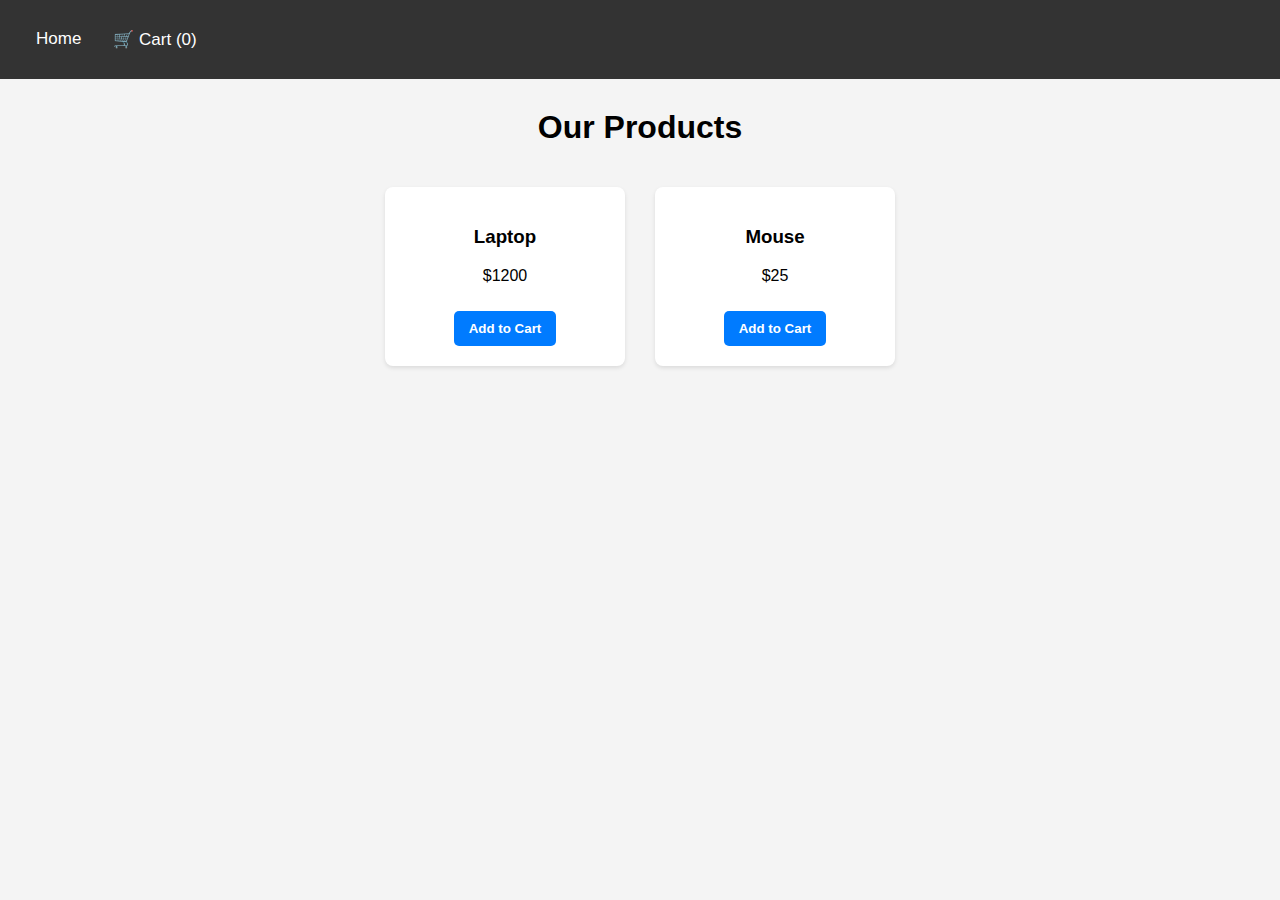
<file: index.html>
<!DOCTYPE html>
<html lang="en">
<head>
    <meta charset="UTF-8">
    <meta name="viewport" content="width=device-width, initial-scale=1.0">
    <title>Products</title>
    <link rel="stylesheet" href="style.css">
</head>
<body>

    <nav class="navbar">
        <a href="index.html">Home</a>
        <a href="cart.html">🛒 Cart (<span id="cart-count">0</span>)</a>
    </nav>

    <h1>Our Products</h1>
    <div class="product-container">
        
        <div class="product" data-id="1" data-name="Laptop" data-price="1200">
            <h3>Laptop</h3>
            <p>$1200</p>
            <button class="add-to-cart-btn">Add to Cart</button>
        </div>

        <div class="product" data-id="2" data-name="Mouse" data-price="25">
            <h3>Mouse</h3>
            <p>$25</p>
            <button class="add-to-cart-btn">Add to Cart</button>
        </div>
    </div>

    <script src="script.js"></script>
</body>
</html>
</file>
<file: style.css>
body {
    font-family: Arial, sans-serif;
    margin: 0;
    padding: 0;
    background-color: #f4f4f4;
}

/* --- Navbar Styling --- */
.navbar {
    background-color: #333;
    overflow: hidden;
    padding: 15px 20px;
}

.navbar a {
    float: left;
    color: white;
    text-align: center;
    padding: 14px 16px;
    text-decoration: none;
    font-size: 17px;
}

.navbar a:hover {
    background-color: #ddd;
    color: black;
}

/* --- Product and Button Styling --- */
h1 {
    text-align: center;
    margin-top: 30px;
}

.product-container {
    display: flex;
    justify-content: center;
    gap: 30px;
    padding: 20px;
}

.product {
    background-color: white;
    padding: 20px;
    border-radius: 8px;
    box-shadow: 0 2px 4px rgba(0, 0, 0, 0.1);
    text-align: center;
    width: 200px;
}

.add-to-cart-btn, .remove-from-cart-btn, .checkout-placeholder {
    padding: 10px 15px;
    border: none;
    border-radius: 5px;
    cursor: pointer;
    margin-top: 10px;
    transition: background-color 0.3s;
    font-weight: bold;
}

/* Default state */
.add-to-cart-btn {
    background-color: #007bff;
    color: white;
}

.add-to-cart-btn:hover:not([disabled]) {
    background-color: #0056b3;
}

/* Dynamic button state when product is in cart */
.added-to-cart {
    background-color: #28a745 !important; /* Green background */
    color: white !important;
    cursor: default !important;
}

/* Remove button style for cart page */
.remove-from-cart-btn {
    background-color: #dc3545;
    color: white;
}
.remove-from-cart-btn:hover {
    background-color: #c82333;
}

.checkout-placeholder {
    background-color: #6c757d;
    color: white;
    display: block;
    margin: 20px auto;
    width: 250px;
}

/* --- Cart List Styling --- */
#cart-items {
    list-style: none;
    padding: 0;
    width: 60%;
    margin: 20px auto;
}

#cart-items li {
    background-color: white;
    padding: 15px;
    margin-bottom: 10px;
    border-radius: 4px;
    display: flex;
    justify-content: space-between;
    align-items: center;
    box-shadow: 0 1px 3px rgba(0, 0, 0, 0.05);
}
</file>
